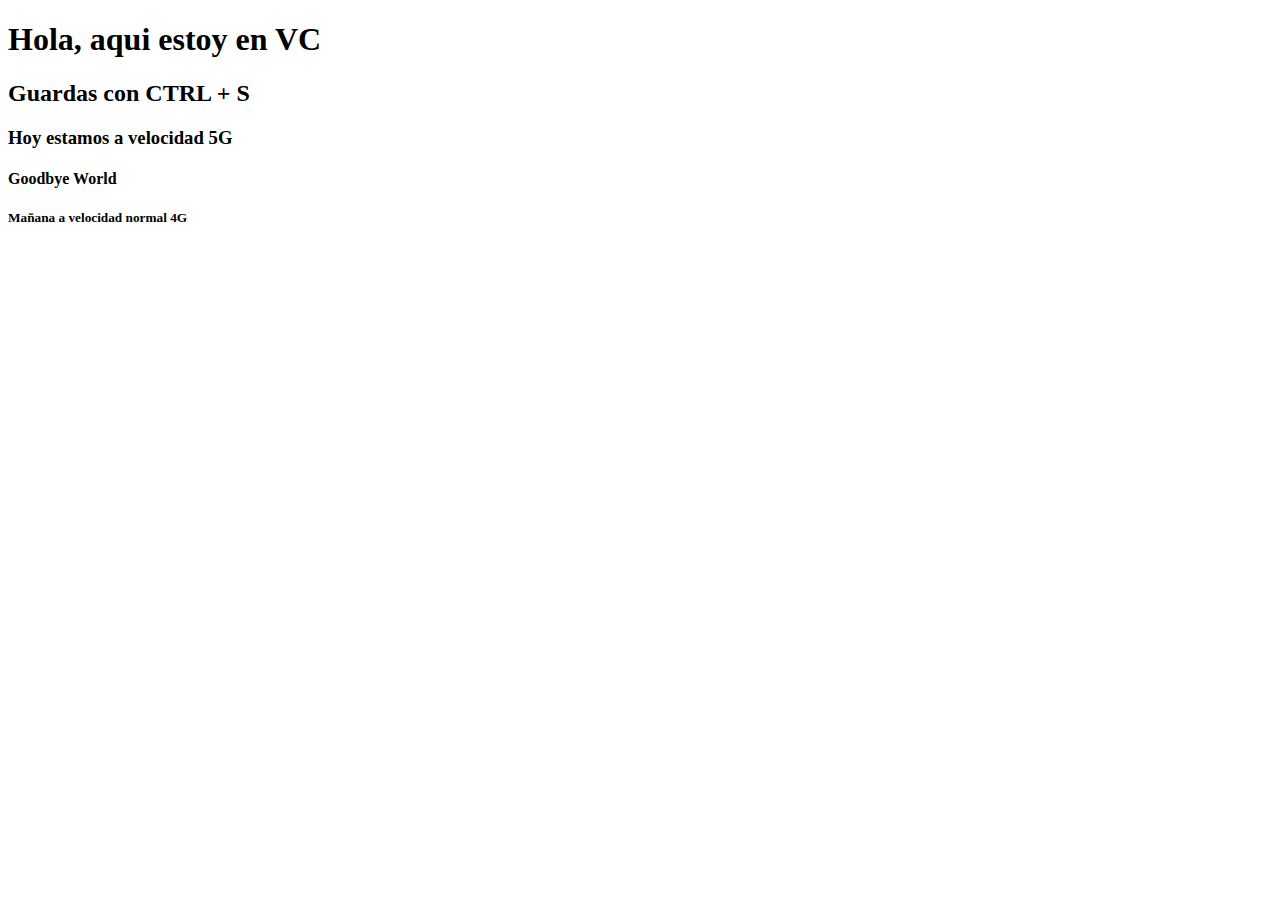
<file: html/index.html>
<!DOCTYPE html>
<html lang="en">
<head>
    <meta charset="UTF-8">
    <meta http-equiv="X-UA-Compatible" content="IE=edge">
    <meta name="viewport" content="width=device-width, initial-scale=1.0">
    <title>Document</title>
</head>
<body>
    <h1>Hola, aqui estoy en VC</h1>
    <h2>Guardas con CTRL + S</h2>
    <h3>Hoy estamos a velocidad 5G</h3>
    <h4>Goodbye World</h4>
    <h5>Mañana a velocidad normal 4G </h5>
</body>
</html>
</file>
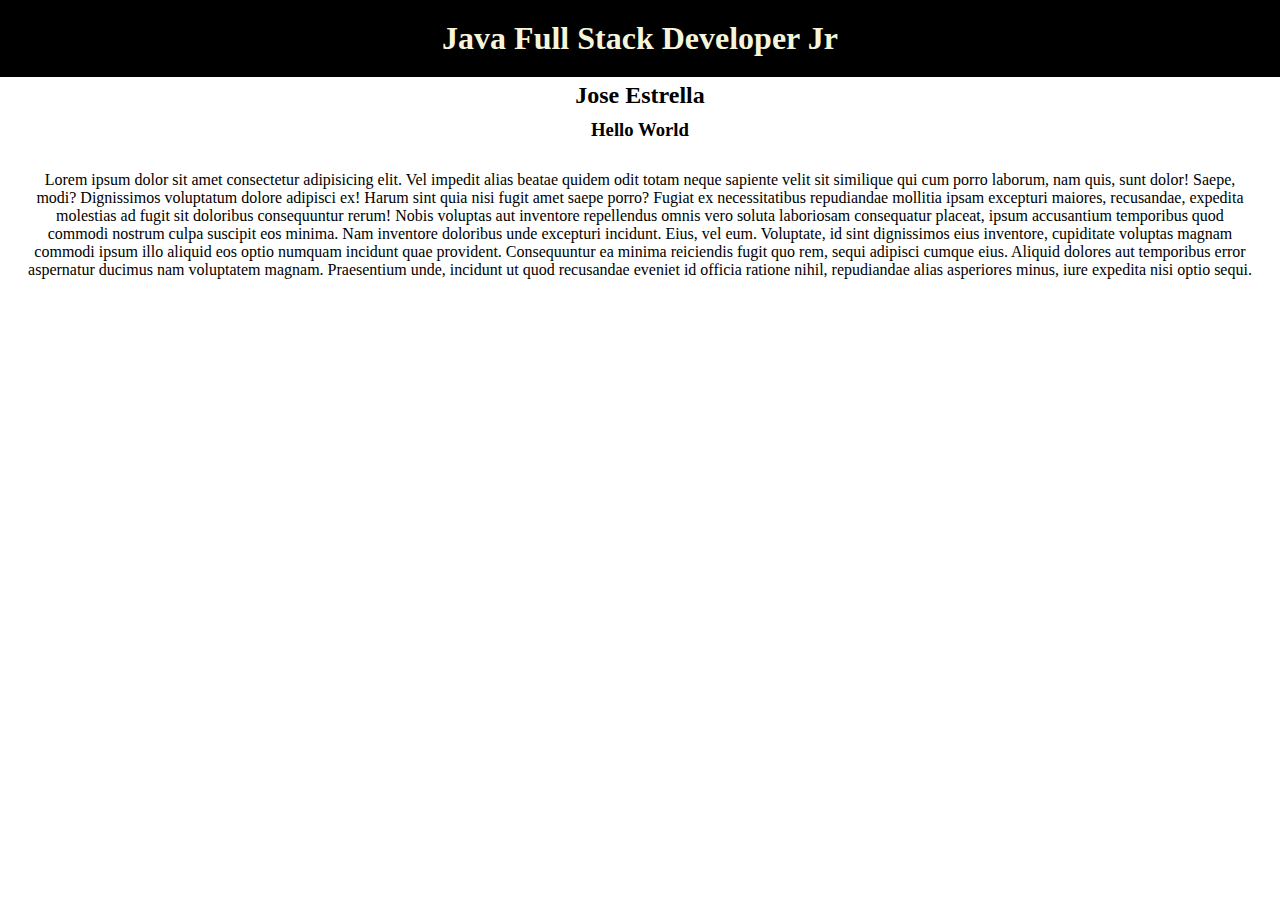
<file: saludo/index.html>
<!DOCTYPE html>
<html lang="en">
<head>
    <meta charset="UTF-8">
    <meta http-equiv="X-UA-Compatible" content="IE=edge">
    <meta name="viewport" content="width=device-width, initial-scale=1.0">
    <title>Goodbye World</title>
    <link rel="stylesheet" href="style.css">
</head>
<body>
    <h1>Java Full Stack Developer Jr</h1>
    <h2>Jose Estrella</h2>
    <h3>Hello World</h3>

    <p>Lorem ipsum dolor sit amet consectetur adipisicing elit. Vel impedit alias beatae quidem odit totam neque sapiente velit sit similique qui cum porro laborum, nam quis, sunt dolor! Saepe, modi?
    Dignissimos voluptatum dolore adipisci ex! Harum sint quia nisi fugit amet saepe porro? Fugiat ex necessitatibus repudiandae mollitia ipsam excepturi maiores, recusandae, expedita molestias ad fugit sit doloribus consequuntur rerum!
    Nobis voluptas aut inventore repellendus omnis vero soluta laboriosam consequatur placeat, ipsum accusantium temporibus quod commodi nostrum culpa suscipit eos minima. Nam inventore doloribus unde excepturi incidunt. Eius, vel eum.
    Voluptate, id sint dignissimos eius inventore, cupiditate voluptas magnam commodi ipsum illo aliquid eos optio numquam incidunt quae provident. Consequuntur ea minima reiciendis fugit quo rem, sequi adipisci cumque eius.
    Aliquid dolores aut temporibus error aspernatur ducimus nam voluptatem magnam. Praesentium unde, incidunt ut quod recusandae eveniet id officia ratione nihil, repudiandae alias asperiores minus, iure expedita nisi optio sequi.</p>


    <script src="script.js"></script>
</body>
</html>
</file>
<file: saludo/style.css>
* {
    padding: 0;
    margin: 0;
}

h1 {
    background-color: black;
    color: beige;
    padding: 20px;
    text-align: center;
}

h2 {
    padding: 5px;
    text-align: center;
}

h3 {
    padding: 5px;
    text-align: center;
}

p {
    padding: 5px;
    text-align: center;
    margin: 20px;
}
</file>
